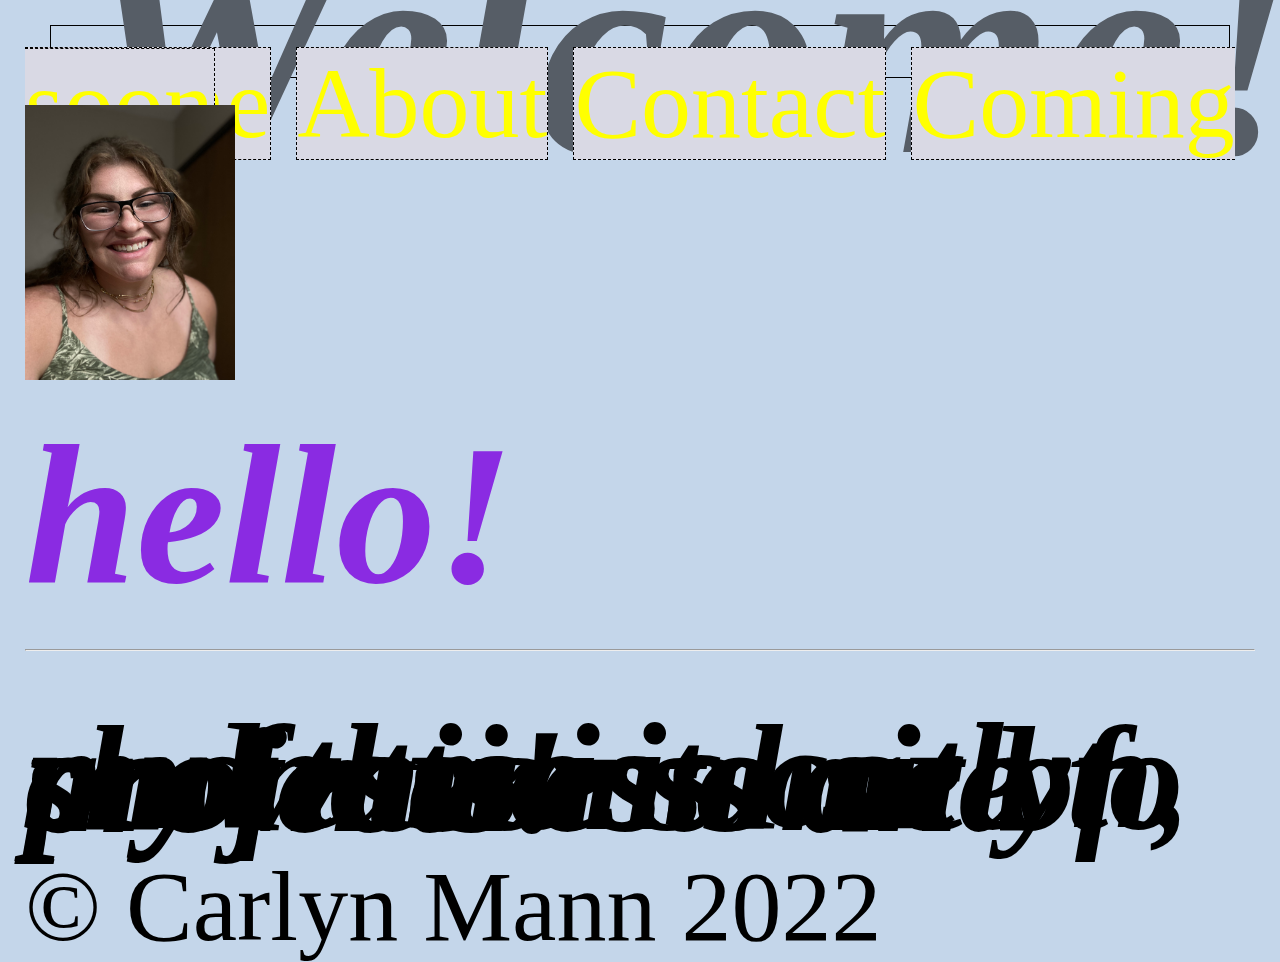
<file: index.html>
<!DOCTYPE html>
<html lang="en">
<head>
    <meta charset="UTF-8">
    <meta http-equiv="X-UA-Compatible" content="IE=edge">
    <meta name="viewport" content="width=device-width, initial-scale=1.0">
    <link rel="stylesheet" href="./css/stylesheet.css" />
    <title>Document</title>
</head>
<body>
    <h1 id="page_title"> Welcome! </h1>

    <div class="topnav">
        <a href="index.html">Home</a>
        <a href="about.html">About</a>
        <a href="profession_page.html">Contact</a>
        <a href="comingsoon.html">Coming soon</a>
      </div>

    <img src="index_pic.jpeg".jpeg alt="my_face" style= "width:210px; height:275px">
        <h1> hello! </h1>
        <hr>
        <h2> my name is carlyn, and this is a 
            professional site to showcase some 
            of my interests and projects!</h2>
        </hr>
        
        <footer>   &copy; Carlyn Mann 2022     </footer>
       
     <!-- Global site tag (gtag.js) - Google Analytics -->
<script async src="https://www.googletagmanager.com/gtag/js?id=G-Q5P8HJTZSZ"></script>
<script>
  window.dataLayer = window.dataLayer || [];
  function gtag(){dataLayer.push(arguments);}
  gtag('js', new Date());

  gtag('config', 'G-Q5P8HJTZSZ');
</script>   

</body>
</html>
</file>
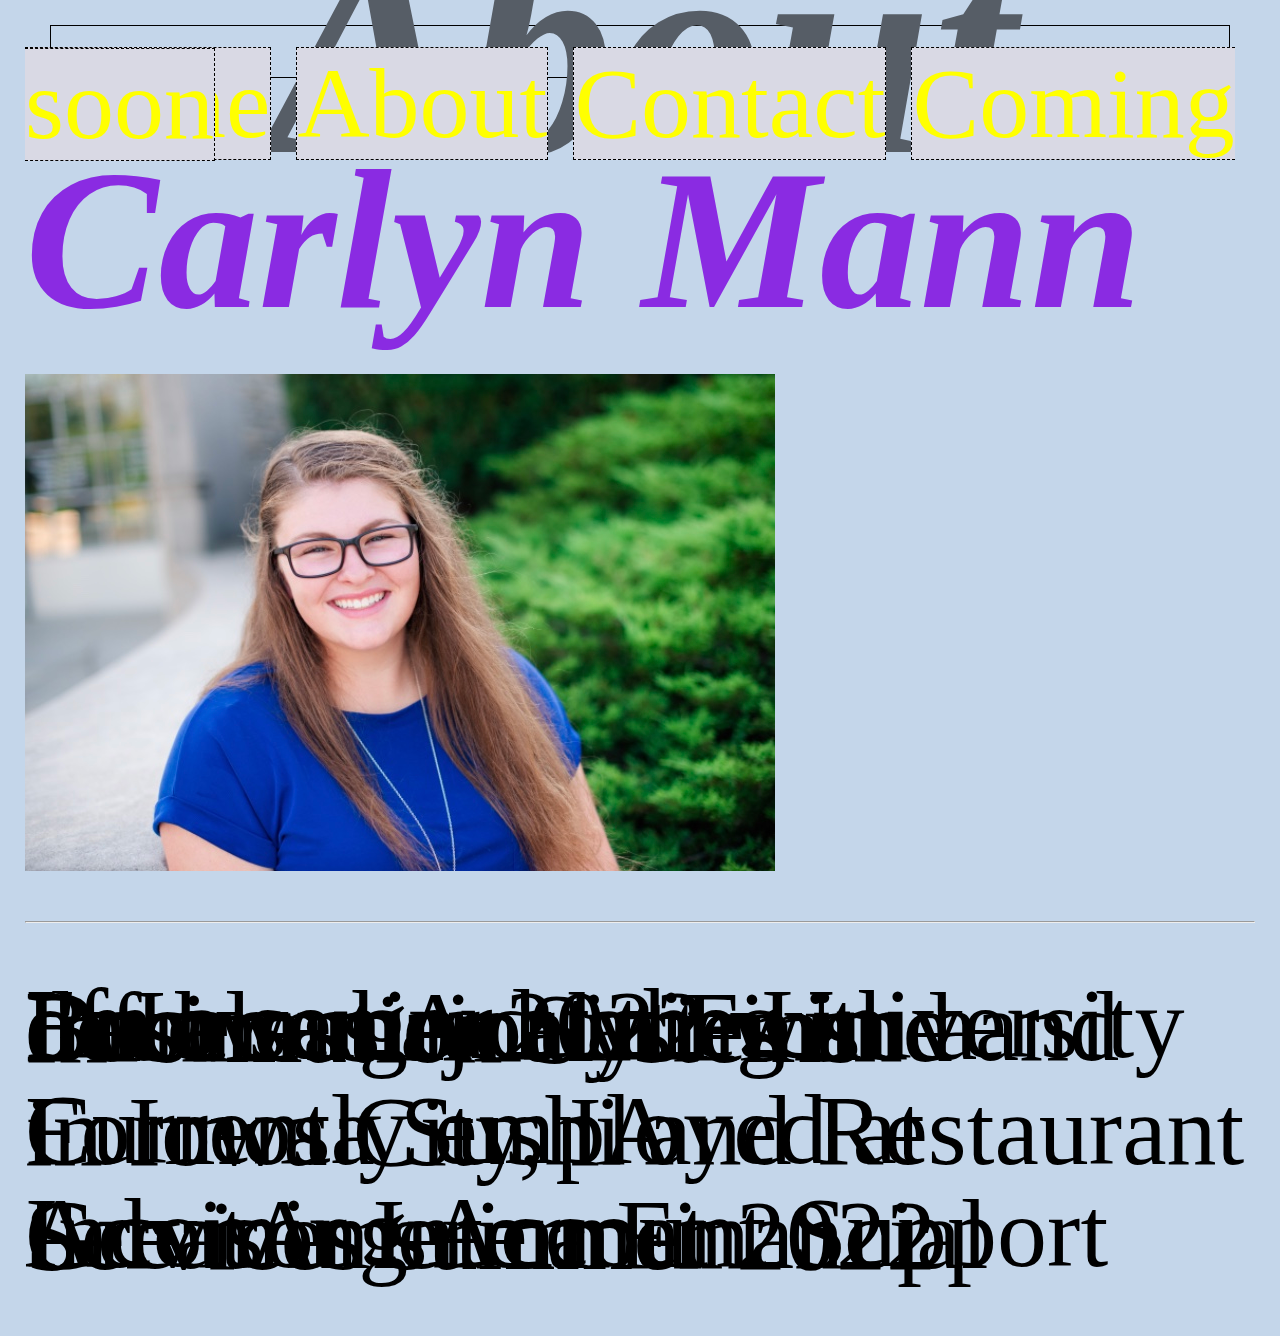
<file: about.html>
<!DOCTYPE html>
<html lang = "en">
<head>
    <meta charset = "UTF-8">
    <meta name = "viewport" content = "width=device-width", initial-scale=1.0>
    <link rel = "stylesheet" href= "./css/stylesheet.css">
    <title> About Me Page</title>
</head>
<body>
    <h1 id="page_title"> About </h1>

    <div class="topnav">
        <a href="index.html">Home</a>
        <a href="about.html">About</a>
        <a href="profession_page.html">Contact</a>
        <a href="comingsoon.html">Coming soon</a>
      </div>


    <div class ="container">
        <h1> Carlyn Mann</h1>
        <div class = "image"></div>
            <img src = "IMG_7268.jpeg" alt="professional photo">
        </div>
        <hr>
        <p>
            <p1> I'm a senior at the University of Iowa graduating in Dececmber 2022 with a double major in Finace and Business Analytics and Information Systems</p1>
        </p>
        <p>
            <p1> Currently employed at Formosa Sushi and Restaurant in Iowa City, IA</p1>
        </p>
        <p>
            <p1> Incoming Account Support Advisor Intern at GreatAmerica Financial Services summer 2022</p1>
        </p>
    
</footer>
</html>
</file>
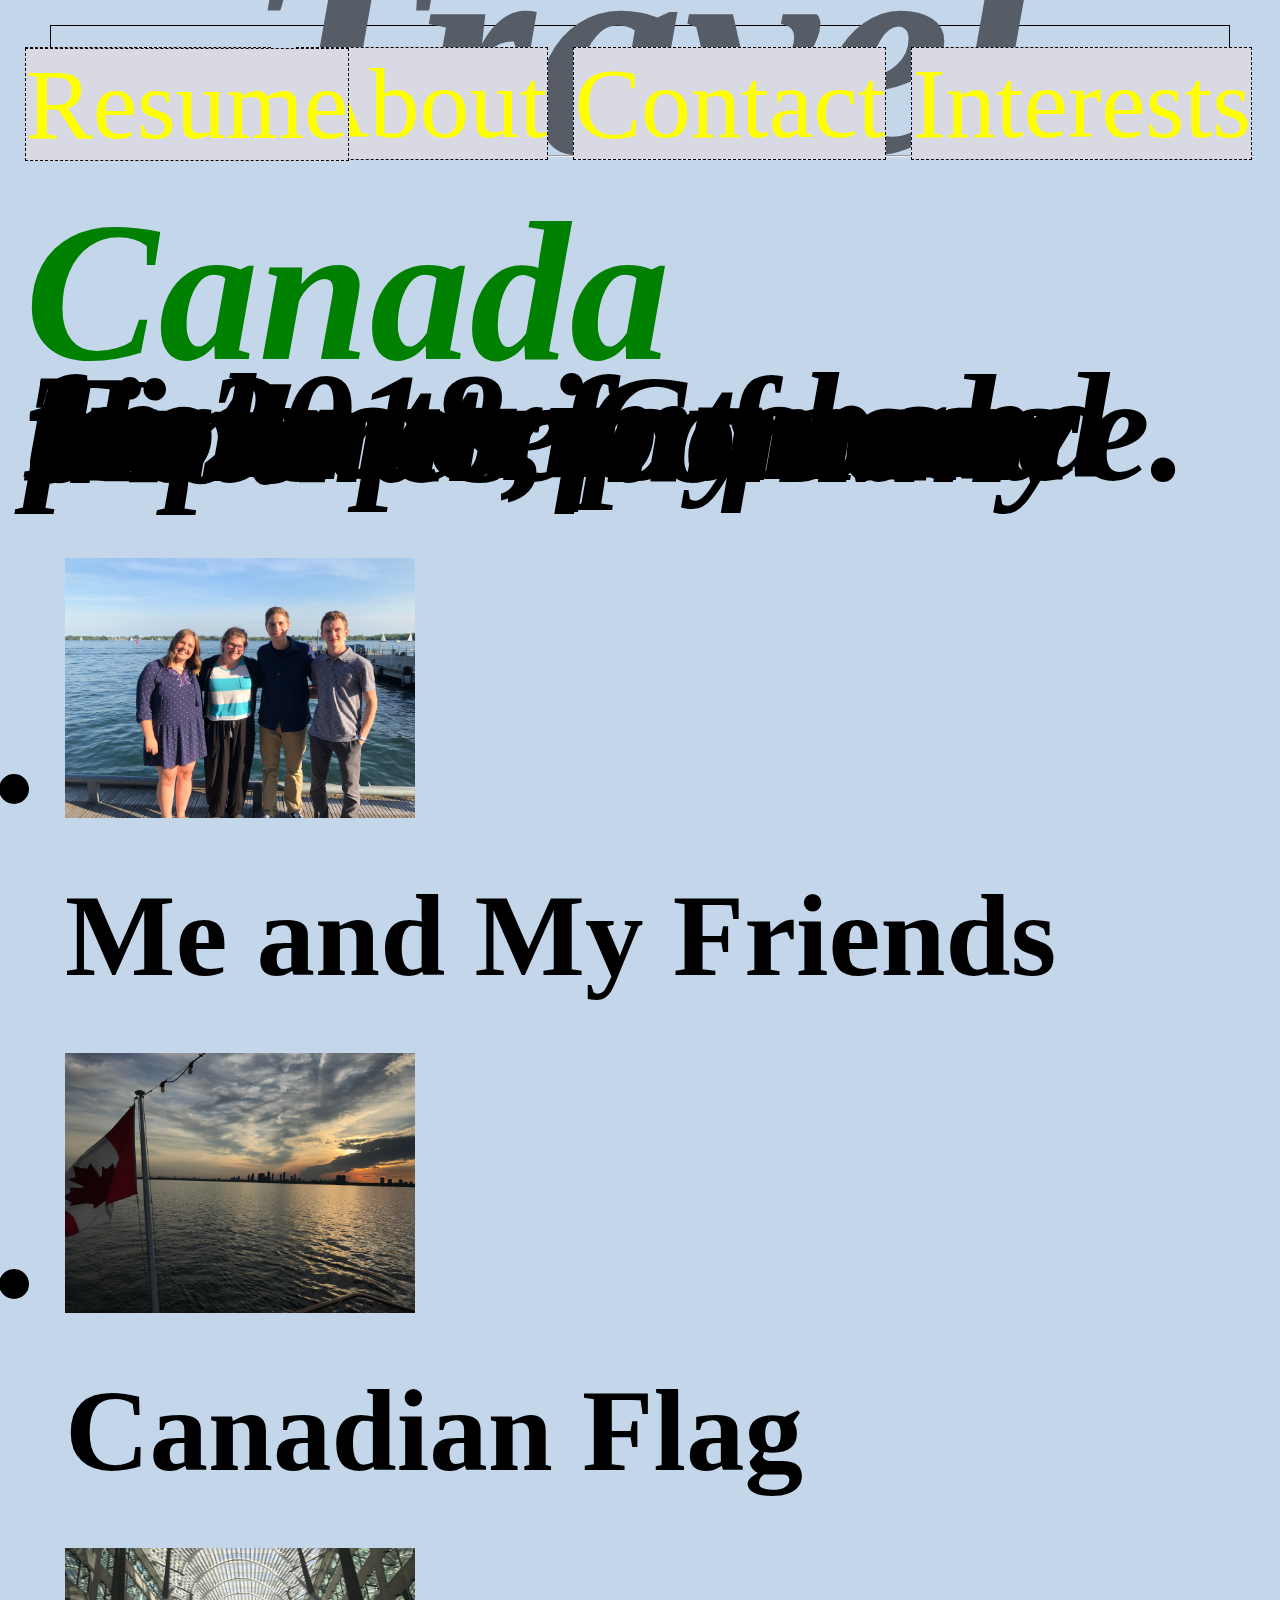
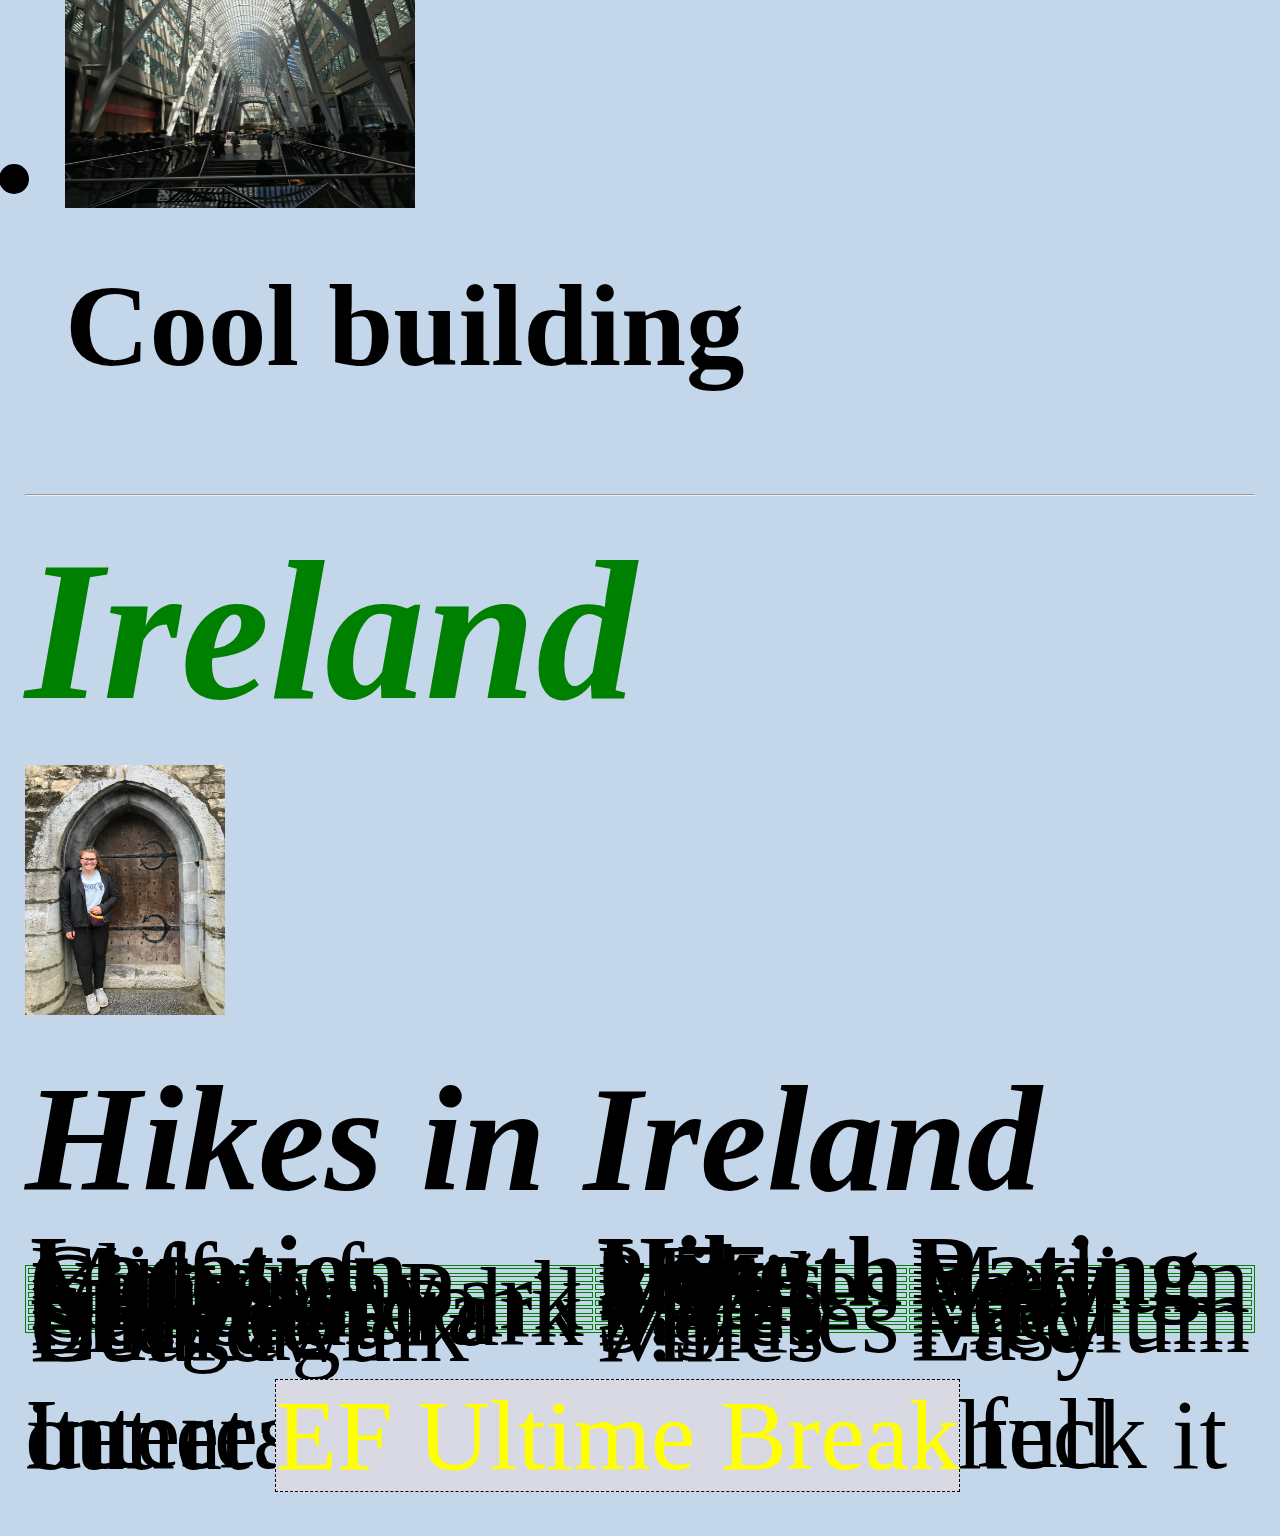
<file: combined_travel.html>
<!DOCTYPE html>
<html lang="en">
<head>
    <meta charset="UTF-8">
    <meta http-equiv="X-UA-Compatible" content="IE=edge">
    <meta name="viewport" content="width=device-width, initial-scale=1.0">
    <link rel="stylesheet" href="./css/stylesheet.css" />
    <title>Document</title>

    <style>
        h1{color:blue; font-style:italic;}
    </style>
</head>

<body>
    <h1 id="page_title"> Travel </h1>
    <div class="topnav">
        <a href="index.html">Home</a>
        <a href="about.html">About</a>
        <a href="profession_page.html">Contact</a>
        <a href="#">Interests</a>
        <a href="#projects">Resume</a>
      </div>
<hr>
    <h1> Canada </h1>

        <h2> In 2018, my band took a trip to Toronto, Canada for a performance. Here are a few pictures from my trip! </h2>


<ul class="image-list-small">
    <li>
        <img src="my_friends.jpeg" alt="my friends" style= "width:350px; height:260px">
      <div class="details">
        <h3>Me and My Friends</h3>
      </div>
    </li>
    <li>
        <img src="flag.jpeg" alt="canadian flag" style= "width:350px; height:260px">
      <div class="details">
        <h3>Canadian Flag</h3>
      </div>
    </li>
    <li>
        <img src="building.jpeg" alt="cool building" style= "width:350px; height:260px">
      <div class="details">
        <h3>Cool building</h3>
      </div>
    </li>
</ul>

<style>
    h1{color:green; font-style:italic;
    }
 </style>
 <style> 
    table, th, td {
        border:1px solid green
    }
 </style>
</head>
<br> 
<body>
    <hr> </hr>
<h1>Ireland</h1>
<img src="carlyndoor.jpeg" alt="my door" style= "width:200px; height:250px">
<h2> Hikes in Ireland </h2>

<table style="width:100%">
        <td><b>Location </b></td>
        <td> <b>Hike Length</b> </td>
        <td> <b>Rating</b> </td>
    </tr>
    <tr>
        <td> Cliffs of Moher </td>
        <td> 3.75 Miles </td>
        <td> Medium </td>
    </tr>
    <tr> 
        <td> Giant's Causeway </td>
        <td> 2 Miles </td>
        <td> Easy </td>
    </tr>   
    <tr>
        <td> Killarney National Park </td>
        <td> 7.75 Miles </td>
        <td> Easy </td>
    </tr>
    <tr>
        <td> Carrauntoohil </td>
        <td> 7.4 Miles </td>
        <td> Hard </td>
    </tr>
    <tr> 
        <td> Connemara National Park </td>
        <td> 3.8 Miles </td>
        <td> Medium </td>
    </tr>
    <tr>
        <td> Slieve League </td> 
        <td> 5 Miles </td>
        <td> Medium </td>
    </tr>
    <tr>
        <td> Cuilcagh Boardwalk </td>
        <td> 7.5 Miles </td>
        <td> Easy </td>

    </tr>
</table>
<p> Interested in seeing the full itenerary of this trip? Check it out at 
    <a href ="https://www.efultimatebreak.com/trips/active-ireland?si=5&qi=5c399fed7a88d5f6d98745eb79a78d92"> EF Ultime Break </a>
</p>
</body>
</html> 

</body>
</html>
</file>
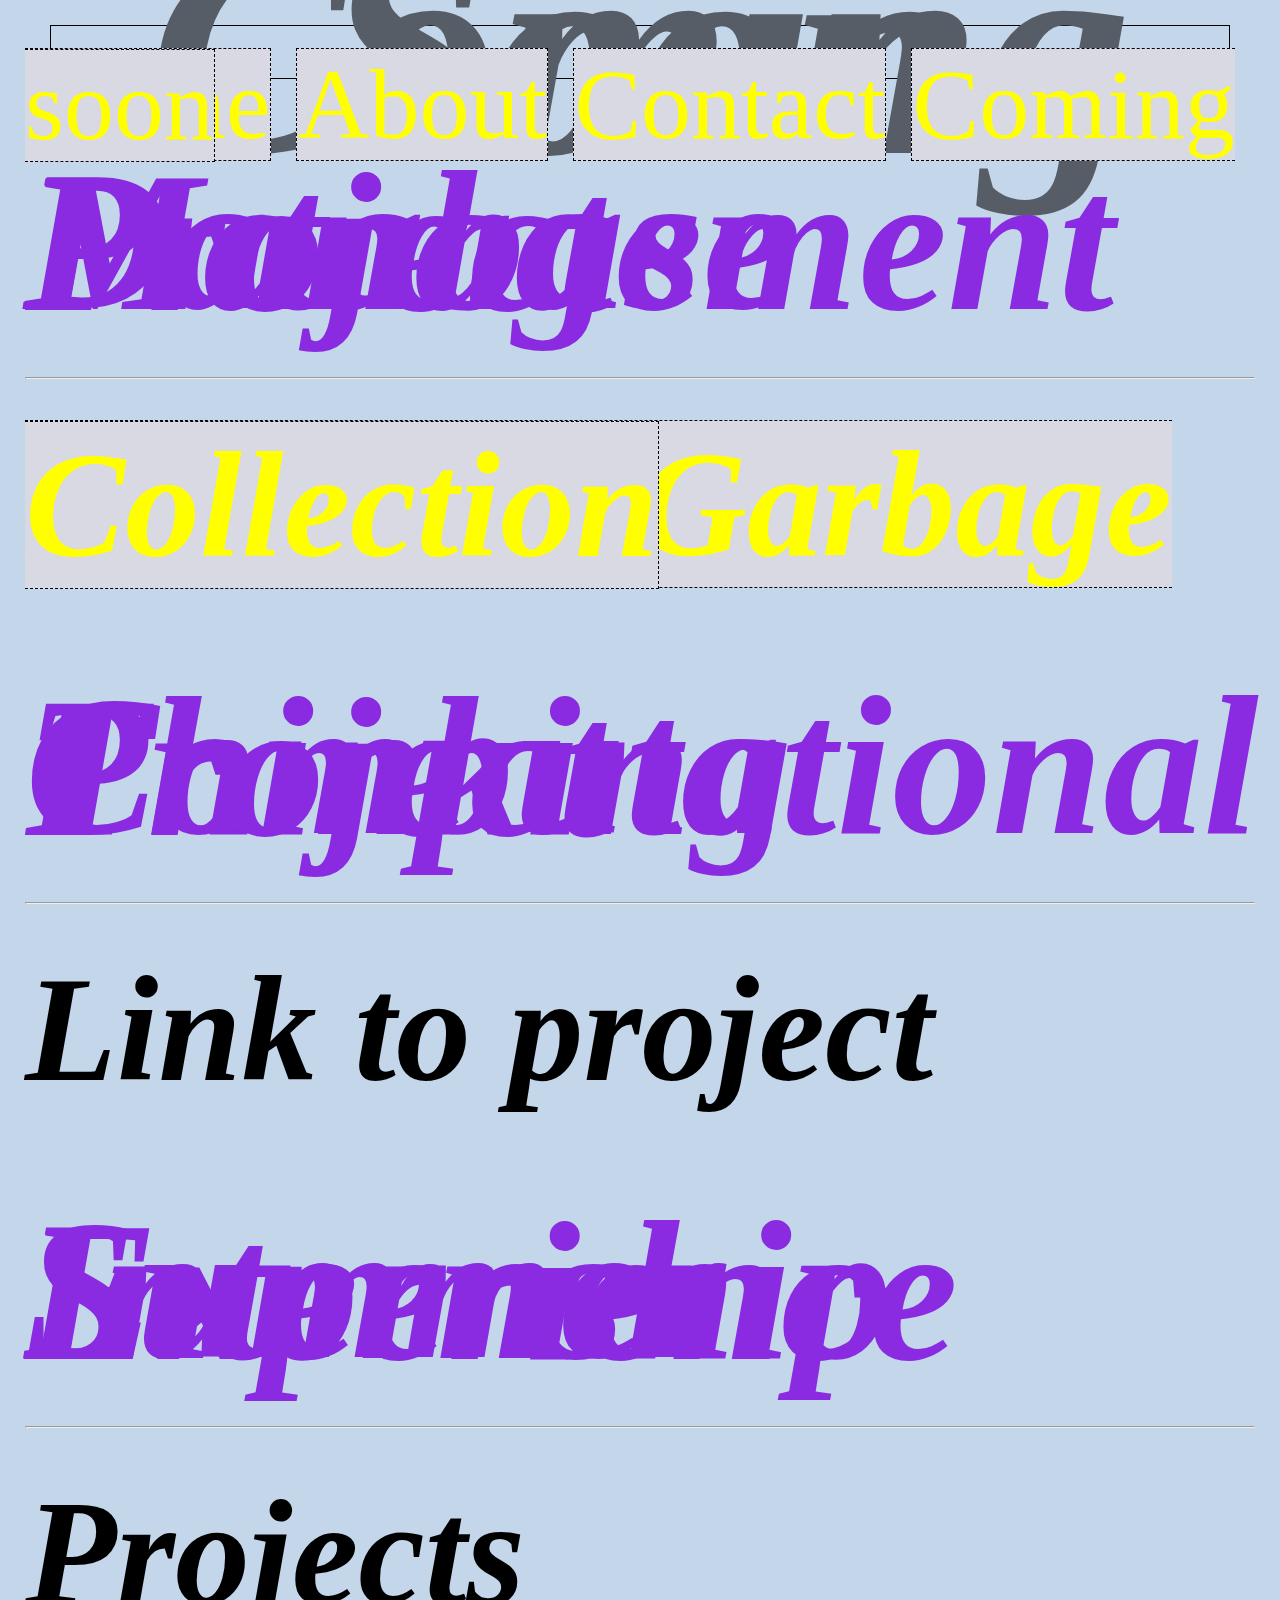
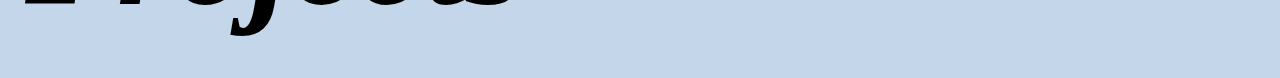
<file: comingsoon.html>
<!DOCTYPE html>
<html lang="en">
<head>
    <meta charset="UTF-8">
    <meta http-equiv="X-UA-Compatible" content="IE=edge">
    <meta name="viewport" content="width=device-width, initial-scale=1.0">
    <link rel="stylesheet" href="./css/stylesheet.css" />
    <title>Document</title>
</head>
<body>
    <h1 id="page_title"> Coming Soon </h1>

    <div class="topnav">
        <a href="index.html">Home</a>
        <a href="about.html">About</a>
        <a href="profession_page.html">Contact</a>
        <a href="#projects">Coming soon</a>
      </div>

        <h1> Database Management Project </h1>
        <hr>
            <h2>
            <a href="https://apex.oracle.com/pls/apex/r/dbmgroup/brooklynn-garbage-collection/home?session=17235651928197"> Brooklyn Garbage Collection</a>
            </h2>
        </hr>
        
        &nbsp;

        <h1> Computational Thinking Project </h1>
        <hr>
        <h2> Link to project</h2>
        </hr>
        
        &nbsp;

        <h1> Summer Internship Experience </h1>
        <hr>
        <h2> Projects </h2>
        </hr>
               
</body>
</html>
</file>
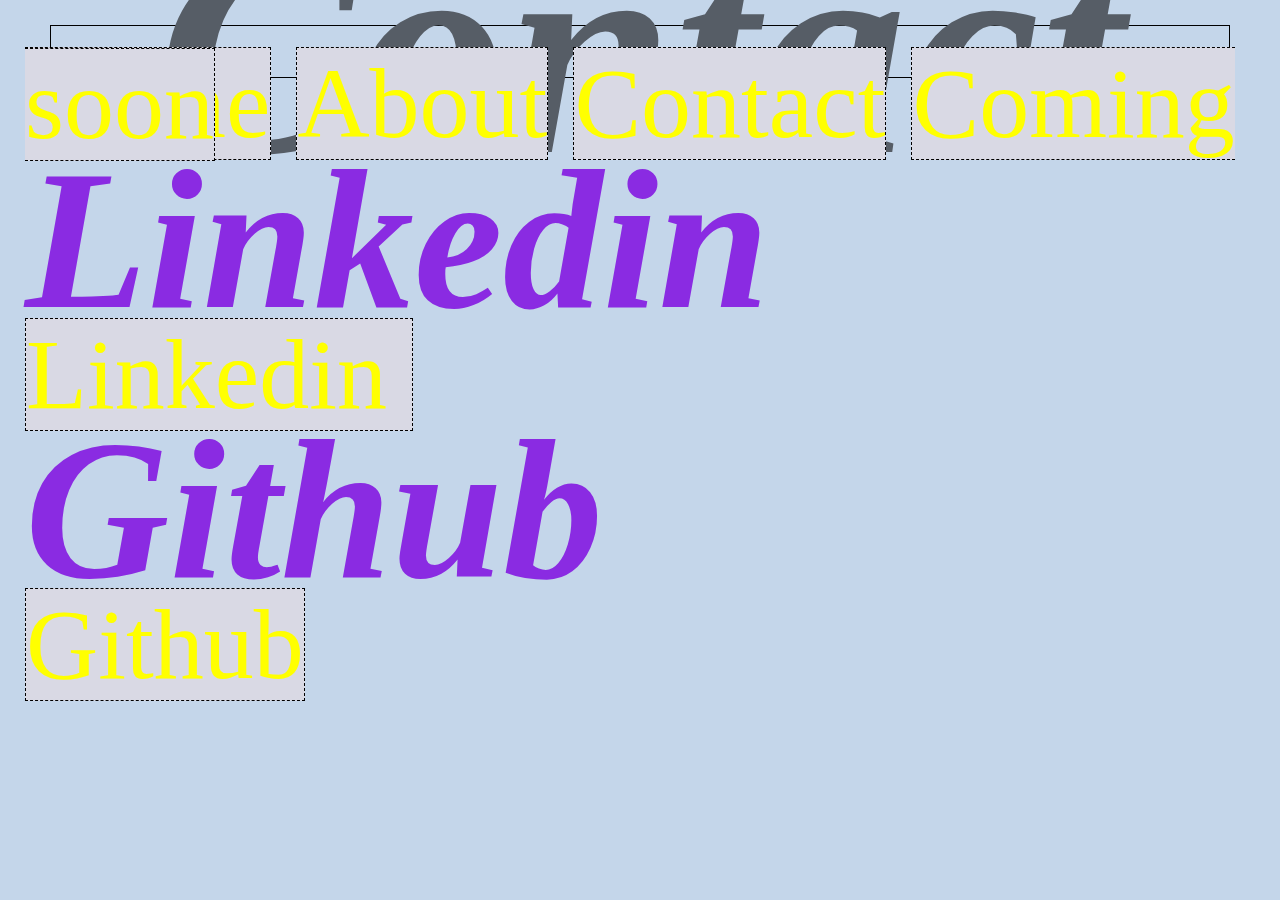
<file: profession_page.html>
<!DOCTYPE html>
<html lang="en">
<head>
    <meta charset="UTF-8">
    <meta http-equiv="X-UA-Compatible" content="IE=edge">
    <meta name="viewport" content="width=device-width, initial-scale=1.0">
    <link rel="stylesheet" href="./css/stylesheet.css" />
    <title>Document</title>
</head>
<body>
    <h1 id="page_title"> Contact </h1>
      <div class="topnav">
        <a href="index.html">Home</a>
        <a href="about.html">About</a>
        <a href="profession_page.html">Contact</a>
        <a href="comingsoon.html">Coming soon</a>
      </div>

    <h1> Linkedin </h1>
         <a href ="https://www.linkedin.com/in/carlyn-mann/"> Linkedin </a>
         
         &nbsp;
         &nbsp;

    <h1> Github </h1>
         <a href ="https://github.com/carlynmann"> Github </a>

          <!-- Global site tag (gtag.js) - Google Analytics -->
<script async src="https://www.googletagmanager.com/gtag/js?id=G-Q5P8HJTZSZ"></script>
<script>
  window.dataLayer = window.dataLayer || [];
  function gtag(){dataLayer.push(arguments);}
  gtag('js', new Date());

  gtag('config', 'G-Q5P8HJTZSZ');
</script> 
</body>
</html>
</file>
<file: css/stylesheet.css>
/* CSS Reset */
html { margin: 0; border: 3in; padding:0; font-size: 100px; line-height:1px;}


body{background-color: #C4D6EA;
    margin: 25px;
}


.floatRight{float:right;margin-left:20px}
.floatRightClear{float:right;clear:right;margin-left:20px}



/* unvisited link */
a:link {
    color:rebeccapurple;
    text-decoration: none;
}

/* visited link */
a:link {
    color:brown;
    text-decoration: none;
}

/* mouse over link */
a:link {
    color:yellow;
    background-color: rgb(217, 217, 228);
    border: 1px black dashed;
}



h1{color: blueviolet; 
font-style: italic;
}

h2{color: black;
font-style:oblique;
}

/* css classes */
.error {color: red;
font-weight: bold;
}

/* css IDs */
#page_title {
    color: #565d66;
    font-weight: bold;
    font-size: 3rem;
    border: 1px black solid;
    padding: 25px;
    margin: 25px;
    text-align: center;
    }
</file>
